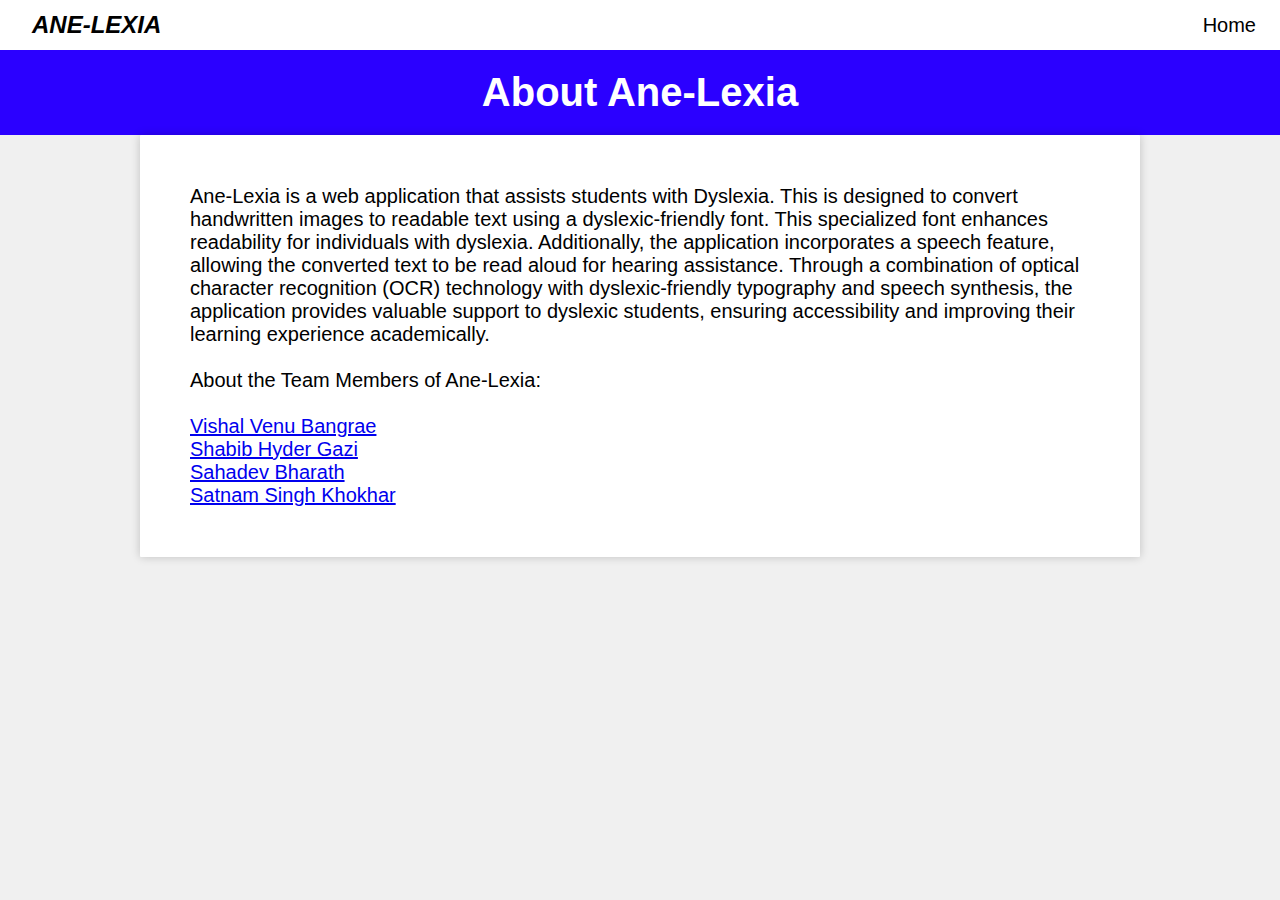
<file: ane_lysia/templates/about.html>
<!DOCTYPE html>
<html lang="en">
<head>
    <meta charset="UTF-8">
    <meta name="viewport" content="width=device-width, initial-scale=1.0">
    <title>About Ane-Lexia</title>
    <style>
        body {
            font-family: Arial, sans-serif;
            font-size: 20px;
            margin: 0;
            padding: 5;
            background-color: #f0f0f0;
        }
        header {
            background-color: #2b00ff;
            color: #fff;
            text-align: center;
            padding: 20px;
        }
        h1 {
            font-size: 2.5rem;
        }
        .container {
            max-width: 1000px;
            margin: 0 auto;
            padding: 50px;
            background-color: #fff;
            border-radius: 1px;
            box-shadow: 0 0 10px rgba(0, 0, 0, 0.2);
        }
        * {
    box-sizing: border-box;
    margin: 0;
    padding: 0;
    font-family: 'Trebuchet MS', 'Lucida Sans Unicode', 'Lucida Grande', 'Lucida Sans', Arial, sans-serif;
  }
  
  nav {
    height: 50px;
    background: #ffffff;
    display: flex;
    justify-content: space-between;
    align-items: center;
    padding: 0rem calc((100vw - 1300px) / 2);
  }
  
  .logo {
    color: #000;
    font-size: 1.5rem;
    font-weight: bold;
    font-style: italic;
    padding: 0 2rem;
  }
  
  nav a {
    text-decoration: none;
    color: #000;
    padding: 0 1.5rem;
  }
  
  nav a:hover {
    color: #3c1ae3;
  }
    </style>
</head>
<body>
    <nav>
        <div class="logo">ANE-LEXIA</div>
        <div class="nav-items">
            <a href="http://127.0.0.1:5000" target="_blank">Home</a> 
        </div>
    </nav>  
    <header>
        <h1>About Ane-Lexia</h1>
    </header>
    <div class="container">
            <p>Ane-Lexia is a web application that assists students with Dyslexia. This is designed to convert handwritten images to readable text using a dyslexic-friendly font. This specialized font enhances readability for individuals with dyslexia. Additionally, the application incorporates a speech feature, allowing the converted text to be read aloud for hearing assistance. Through a combination of optical character recognition (OCR) technology with dyslexic-friendly typography and speech synthesis, the application provides valuable support to dyslexic students, ensuring accessibility and improving their learning experience academically.</p>
        <br>
            <p>
            About the Team Members of Ane-Lexia:
        </p>
        <br>

        <p>
             <a href="https://www.linkedin.com/in/vishal-v-bangrae-46588b202/" target="_blank">Vishal Venu Bangrae</a><br>
             <a href="https://www.linkedin.com/in/shabibgazi/" target="_blank">Shabib Hyder Gazi</a><br>
             <a href="https://www.linkedin.com/in/sahadev-bharath-8b08b828a/" target="_blank">Sahadev Bharath</a><br>
             <a href="https://www.linkedin.com/in/satnamsinghkhokhar/" target="_blank">Satnam Singh Khokhar</a><br>
        </p>
    </div>
</body>
</html>
</file>
